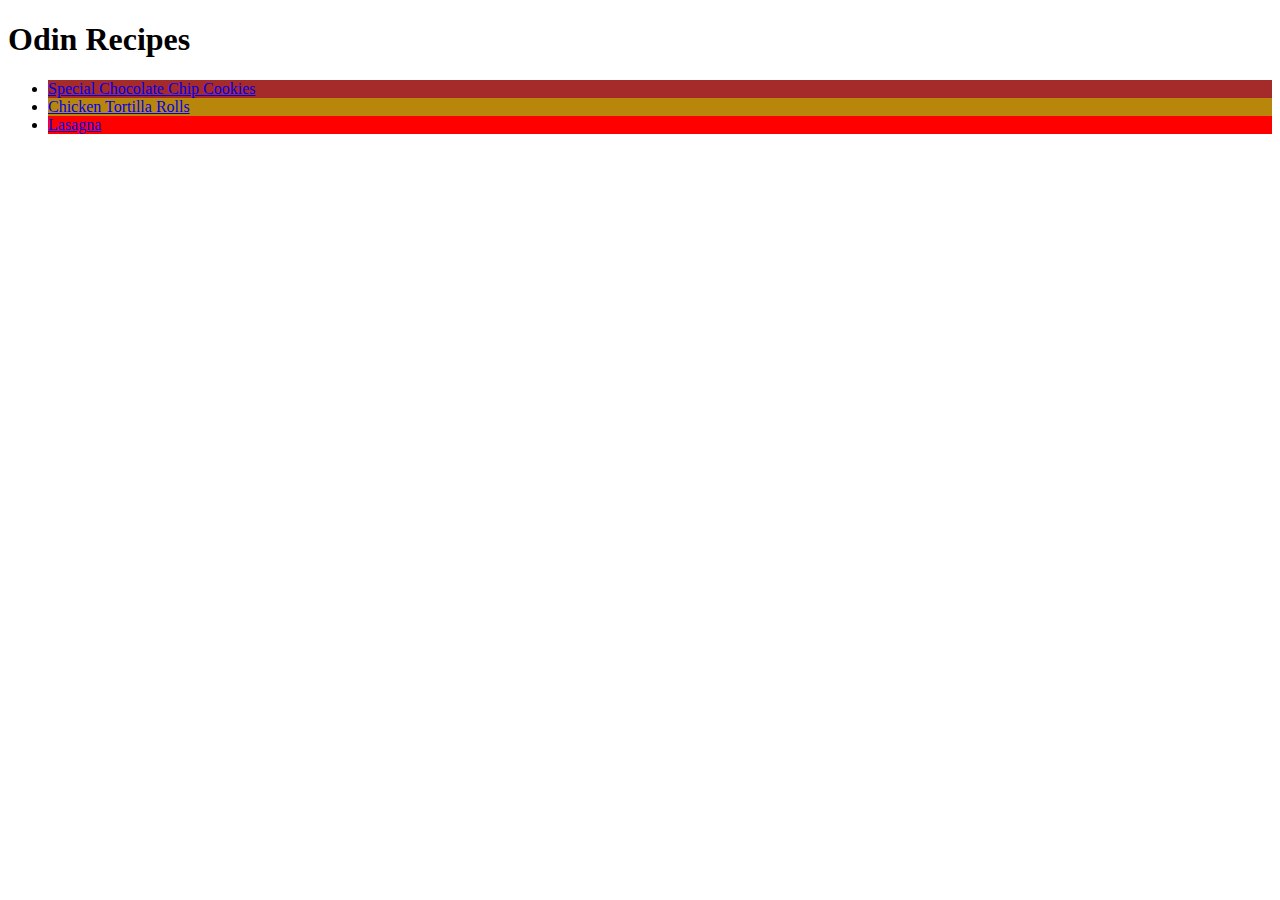
<file: index.html>
<!DOCTYPE html>
<html lang="en">
    <head>
        <meta charset="UTF-8">
        <title id="Odin">Odin Recipies</title>
        <link rel="stylesheet" href="./styles.css">
    </head>

    <body>
        <h1 ID="recipes">Odin Recipes</h1>
        <ul>
            <li class="cookies"><a href="recipes/Special-Chocolate-Chip-Cookies.html">Special Chocolate Chip Cookies</a></li>
            <li class="tortilla"><a href="recipes/Chicken-Tortilla-Rolls.html">Chicken Tortilla Rolls</a></li>
            <li class="Lasagna"><a href="recipes/Lasagna.html">Lasagna</a></li>
        </ul>
    </body>
</html>
</file>
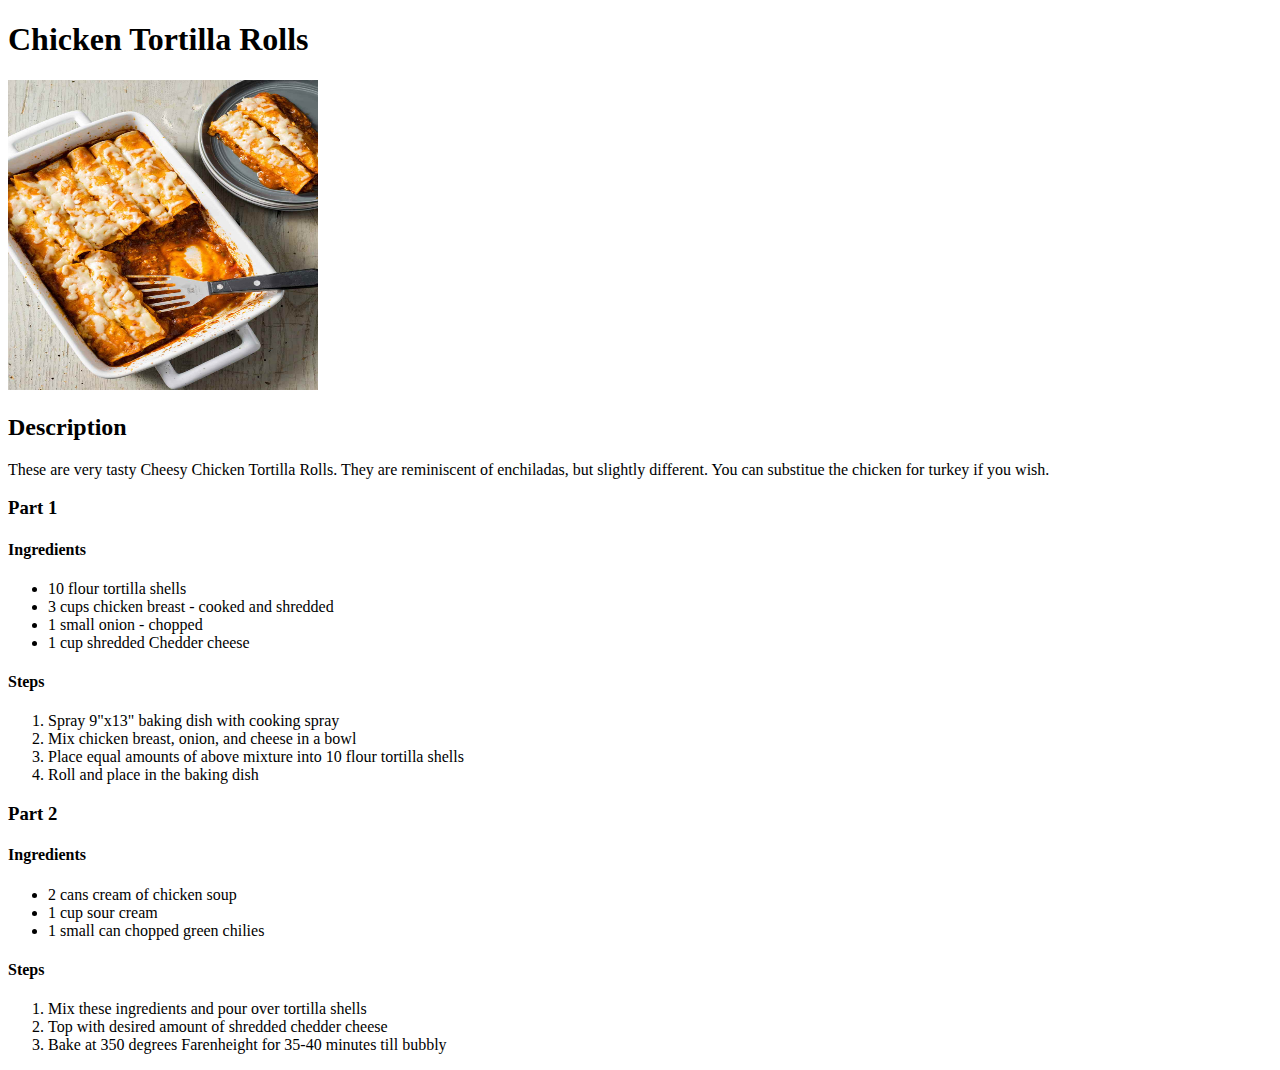
<file: recipes/Chicken-Tortilla-Rolls.html>
<!DOCTYPE html>
<html lang="en">
    <head>
        <meta charset="UTF-8">
        <title>Chicken Tortilla Rolls</title>
    </head>

    <body>
        <h1>Chicken Tortilla Rolls</h1>
        
        <img src="../images/easy-chicken-enchiladas.jpg" alt="Chicken Tortilla Rolls" height="310" width="310">
    
        <h2>Description</h2>
            <p>These are very tasty Cheesy Chicken Tortilla Rolls.  They are reminiscent of enchiladas, but slightly different.  You can substitue the chicken for turkey if you wish.</p>

        <h3>Part 1</h3>
        
        <h4>Ingredients</h4>
            <ul>
                <li>10 flour tortilla shells</li>
                <li>3 cups chicken breast - cooked and shredded</li>
                <li>1 small onion - chopped</li>
                <li>1 cup shredded Chedder cheese</li>
            </ul>
        <h4>Steps</h4> 
            <ol>
                <li>Spray 9"x13" baking dish with cooking spray</li>
                <li>Mix chicken breast, onion, and cheese in a bowl</li>
                <li>Place equal amounts of above mixture into 10 flour tortilla shells</li>
                <li>Roll and place in the baking dish</li>
            </ol>
        <h3>Part 2</h3>
        
        <h4>Ingredients</h4>
            <ul>
                <li>2 cans cream of chicken soup</li>
                <li>1 cup sour cream</li>
                <li>1 small can chopped green chilies</li>
            </ul>
        <h4>Steps</h4>
            <ol>
                <li>Mix these ingredients and pour over tortilla shells</li>
                <li>Top with desired amount of shredded chedder cheese</li>
                <li>Bake at 350 degrees Farenheight for 35-40 minutes till bubbly</li>
            </ol>
    </body>
</html>
</file>
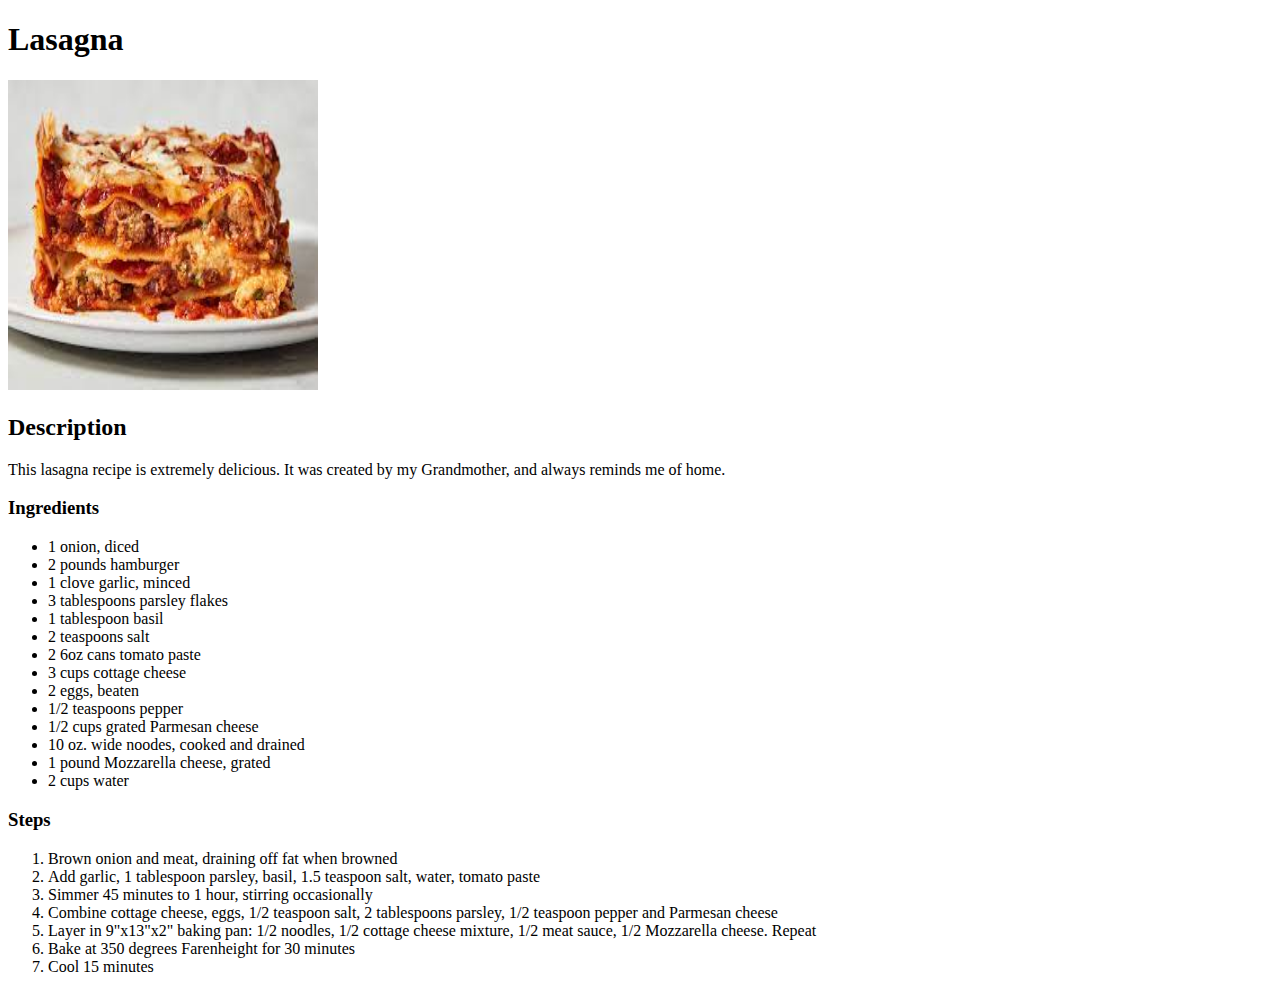
<file: recipes/Lasagna.html>
<!DOCTYPE html>
<html lang="en">
    <head>
        <meta charset="UTF-8">
        <title>Lasagna</title>
    </head>

    <body>
        <h1>Lasagna</h1>

        <img src="../images/lasagna.jpeg" alt="Lasagna" height="310" width="310">

        <h2>Description</h2>
            <p>This lasagna recipe is extremely delicious.  It was created by my Grandmother, and always reminds me of home.</p>
    
        <h3>Ingredients</h3>
            <ul>
                <li>1 onion, diced</li>
                <li>2 pounds hamburger</li>
                <li>1 clove garlic, minced</li>
                <li>3 tablespoons parsley flakes</li>
                <li>1 tablespoon basil</li>
                <li>2 teaspoons salt</li>
                <li>2 6oz cans tomato paste</li>
                <li>3 cups cottage cheese</li>
                <li>2 eggs, beaten</li>
                <li>1/2 teaspoons pepper</li>
                <li>1/2 cups grated Parmesan cheese</li>
                <li>10 oz. wide noodes, cooked and drained</li>
                <li>1 pound Mozzarella cheese, grated</li>
                <li>2 cups water</li>
            </ul>

        <h3>Steps</h3>
            <ol>
                <li>Brown onion and meat, draining off fat when browned</li>
                <li>Add garlic, 1 tablespoon parsley, basil, 1.5 teaspoon salt, water, tomato paste</li>
                <li>Simmer 45 minutes to 1 hour, stirring occasionally</li>
                <li>Combine cottage cheese, eggs, 1/2 teaspoon salt, 2 tablespoons parsley, 1/2 teaspoon pepper and Parmesan cheese</li>
                <li>Layer in 9"x13"x2" baking pan: 1/2 noodles, 1/2 cottage cheese mixture, 1/2 meat sauce, 1/2 Mozzarella cheese. Repeat</li>
                <li>Bake at 350 degrees Farenheight for 30 minutes</li>
                <li>Cool 15 minutes</li>
            </ol>
    </body>
</html>
</file>
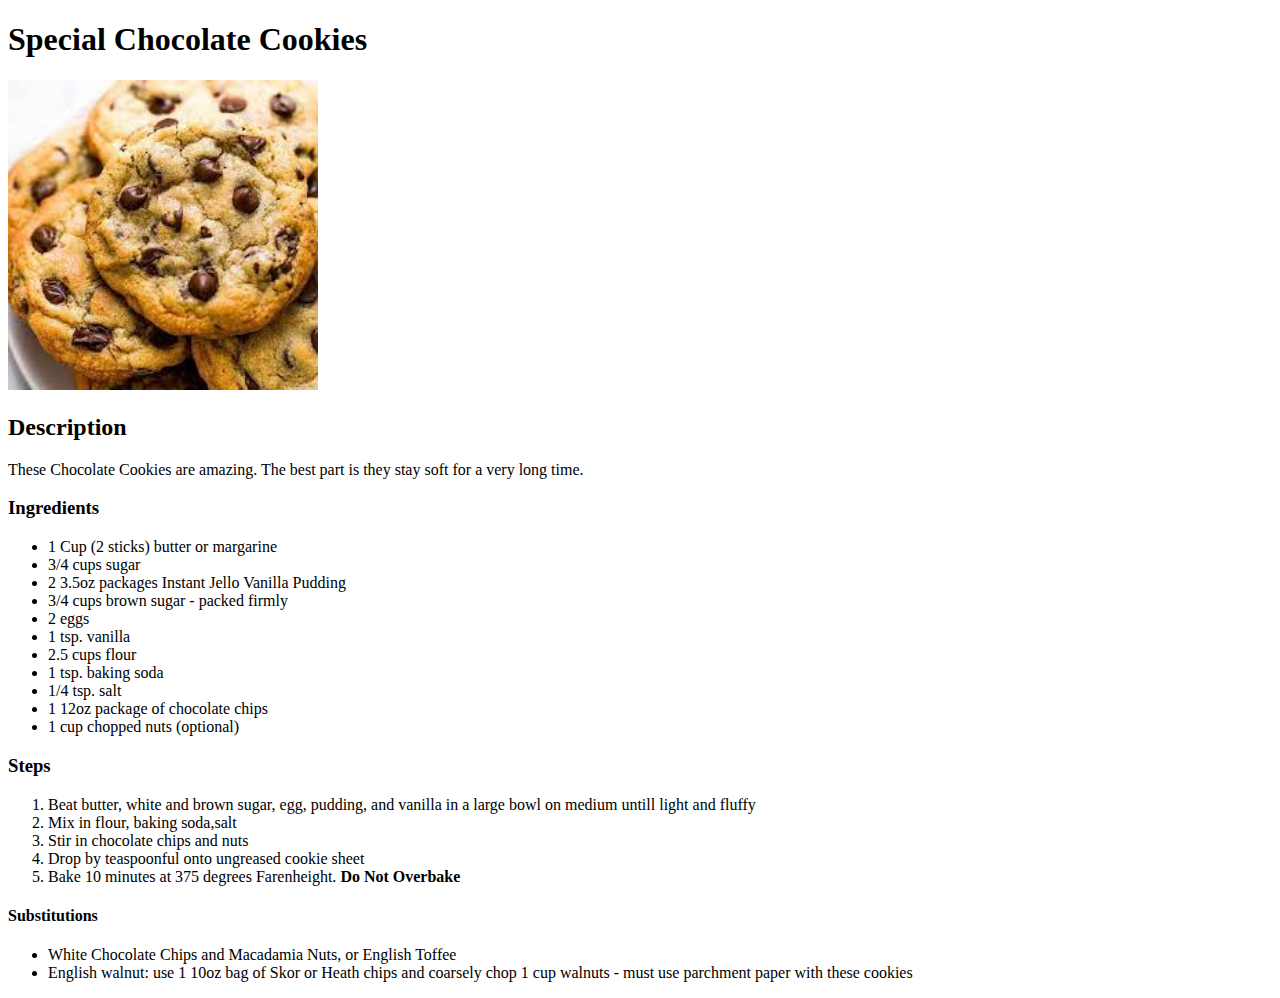
<file: recipes/Special-Chocolate-Chip-Cookies.html>
<!DOCTYPE html>
<html lang="en">
    <head>
        <meta charset="UTF-8">
        <title>Special Chocolate Cookies</title>
    </head>

    <body>
        <h1>Special Chocolate Cookies</h1>

        <img src="../images/chocolate_cookie.jpeg" alt="Chocolate Chip Cookies" height="310" width="310">

        <h2>Description</h2>
            <p>These Chocolate Cookies are amazing.  The best part is they stay soft for a very long time.</p>

        <h3>Ingredients</h3>
        <ul>
            <li>1 Cup (2 sticks) butter or margarine</li>
            <li>3/4 cups sugar</li>
            <li>2 3.5oz packages Instant Jello Vanilla Pudding</li>
            <li>3/4 cups brown sugar - packed firmly</li>
            <li>2 eggs</li>
            <li>1 tsp. vanilla</li>
            <li>2.5 cups flour</li>
            <li>1 tsp. baking soda</li>
            <li>1/4 tsp. salt</li>
            <li>1 12oz package of chocolate chips</li>
            <li>1 cup chopped nuts (optional)</li>
        </ul>

        <h3>Steps</h3>
        <ol>
            <li>Beat butter, white and brown sugar, egg, pudding, and vanilla in a large bowl on medium untill light and fluffy</li>
            <li>Mix in flour, baking soda,salt</li>
            <li>Stir in chocolate chips and nuts</li>
            <li>Drop by teaspoonful onto ungreased cookie sheet</li>
            <li>Bake 10 minutes at 375 degrees Farenheight.  <strong>Do Not Overbake</strong></li>
        </ol>

        <h4>Substitutions</h4>
            <ul>
                <li>White Chocolate Chips and Macadamia Nuts, or English Toffee</li>
                <li>English walnut: use 1 10oz bag of Skor or Heath chips and coarsely chop 1 cup walnuts - must use parchment paper with these cookies</li>
            </ul>
        </h4>
    </body>
</html>
</file>
<file: styles.css>
* {
    font-family: "Times New Roman", Times, serif;
}

#Odin {
    background-color: blue;
    color: yellow;
    font-size: 200px;
    text-align: center;
    font-weight: bolder;
}

.cookies {
    background-color: brown;
}

.tortilla {
    background-color: darkgoldenrod;
}

.Lasagna {
    background-color: red;
}

.cookies.toritlla.Lasagna {
    font-size: 75px;
}
</file>
